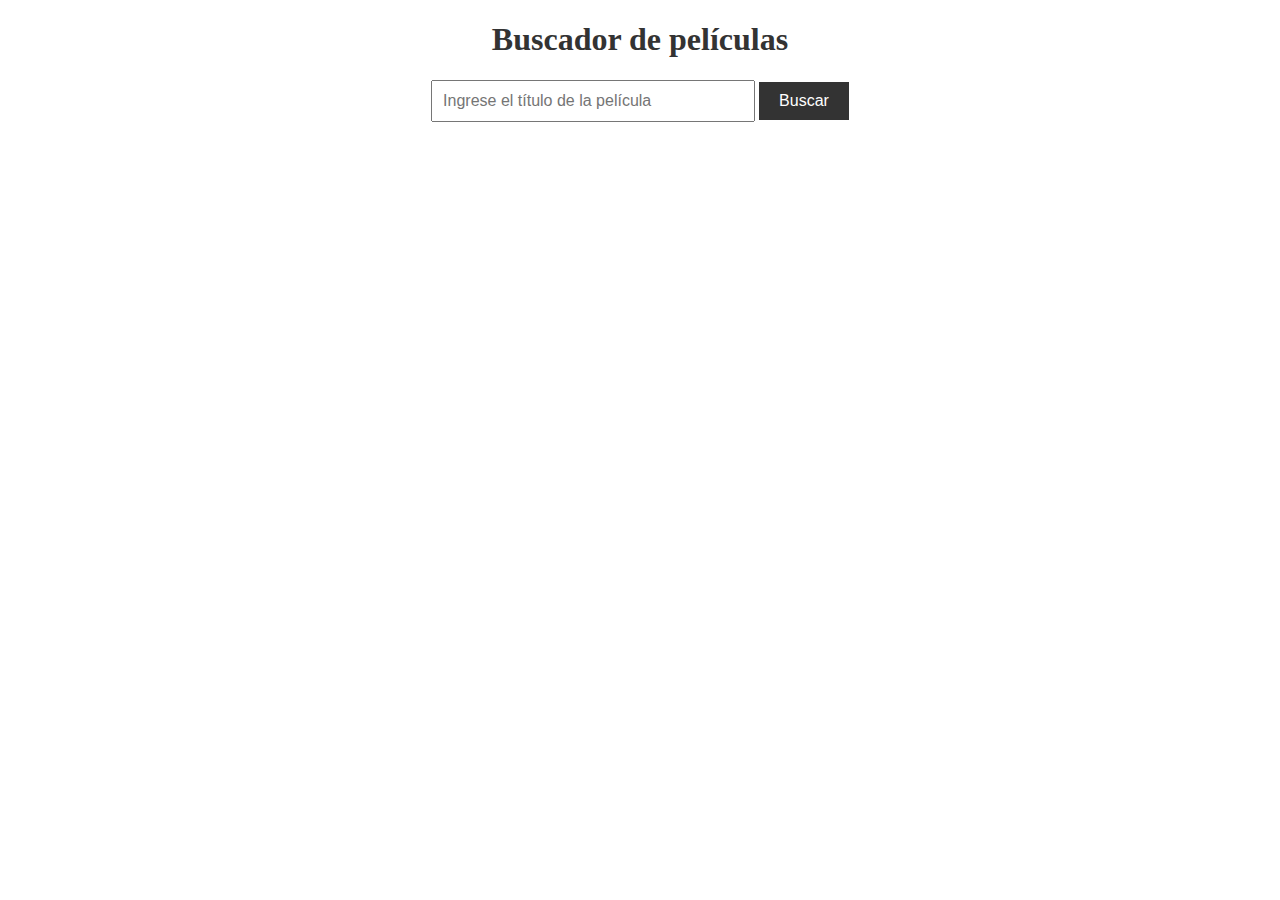
<file: index.html>
<!DOCTYPE html>
<html lang="es">
<head>
    <meta charset="UTF-8">
    <meta http-equiv="X-UA-Compatible" content="IE=edge">
    <meta name="viewport" content="width=device-width, initial-scale=1.0">
    <link rel="stylesheet" href="style.css">
    <title>Buscador de películas</title>
</head>
<body>
    <div class="container">
      <h1>Buscador de películas</h1>
      <input type="text" id="searchInput" placeholder="Ingrese el título de la película">
      <button id="searchButton">Buscar</button>
      <div id="results"></div>
    </div>
  <p></p>
    <script src="script.js"></script>
  </body>
</html>
</file>
<file: style.css>
.container {
    max-width: 500px;
    margin: 0 auto;
    text-align: center;
  }
  
  h1 {
    color: #333;
  }
  
  input[type="text"] {
    width: 300px;
    padding: 10px;
    font-size: 16px;
  }
  
  button {
    padding: 10px 20px;
    font-size: 16px;
    background-color: #333;
    color: #fff;
    border: none;
    cursor: pointer;
  }
  
  #results {
    margin-top: 20px;
    text-align: left;
  }
  
  .movie {
    margin-bottom: 10px;
    padding: 10px;
    background-color: #c8abab;
    border-radius: 5px;
    min-height: 250px;
  }
  
  .movie img {
    width: 100px;
    float: left;
    margin-right: 10px;
  }
  
  .movie h2 {
    font-size: 18px;
    margin-top: 0;
  }
  
  .movie p {
    margin: 5px 0;
  }
  .movie img{
    height: 250px;;
    width: auto;
  }
</file>
